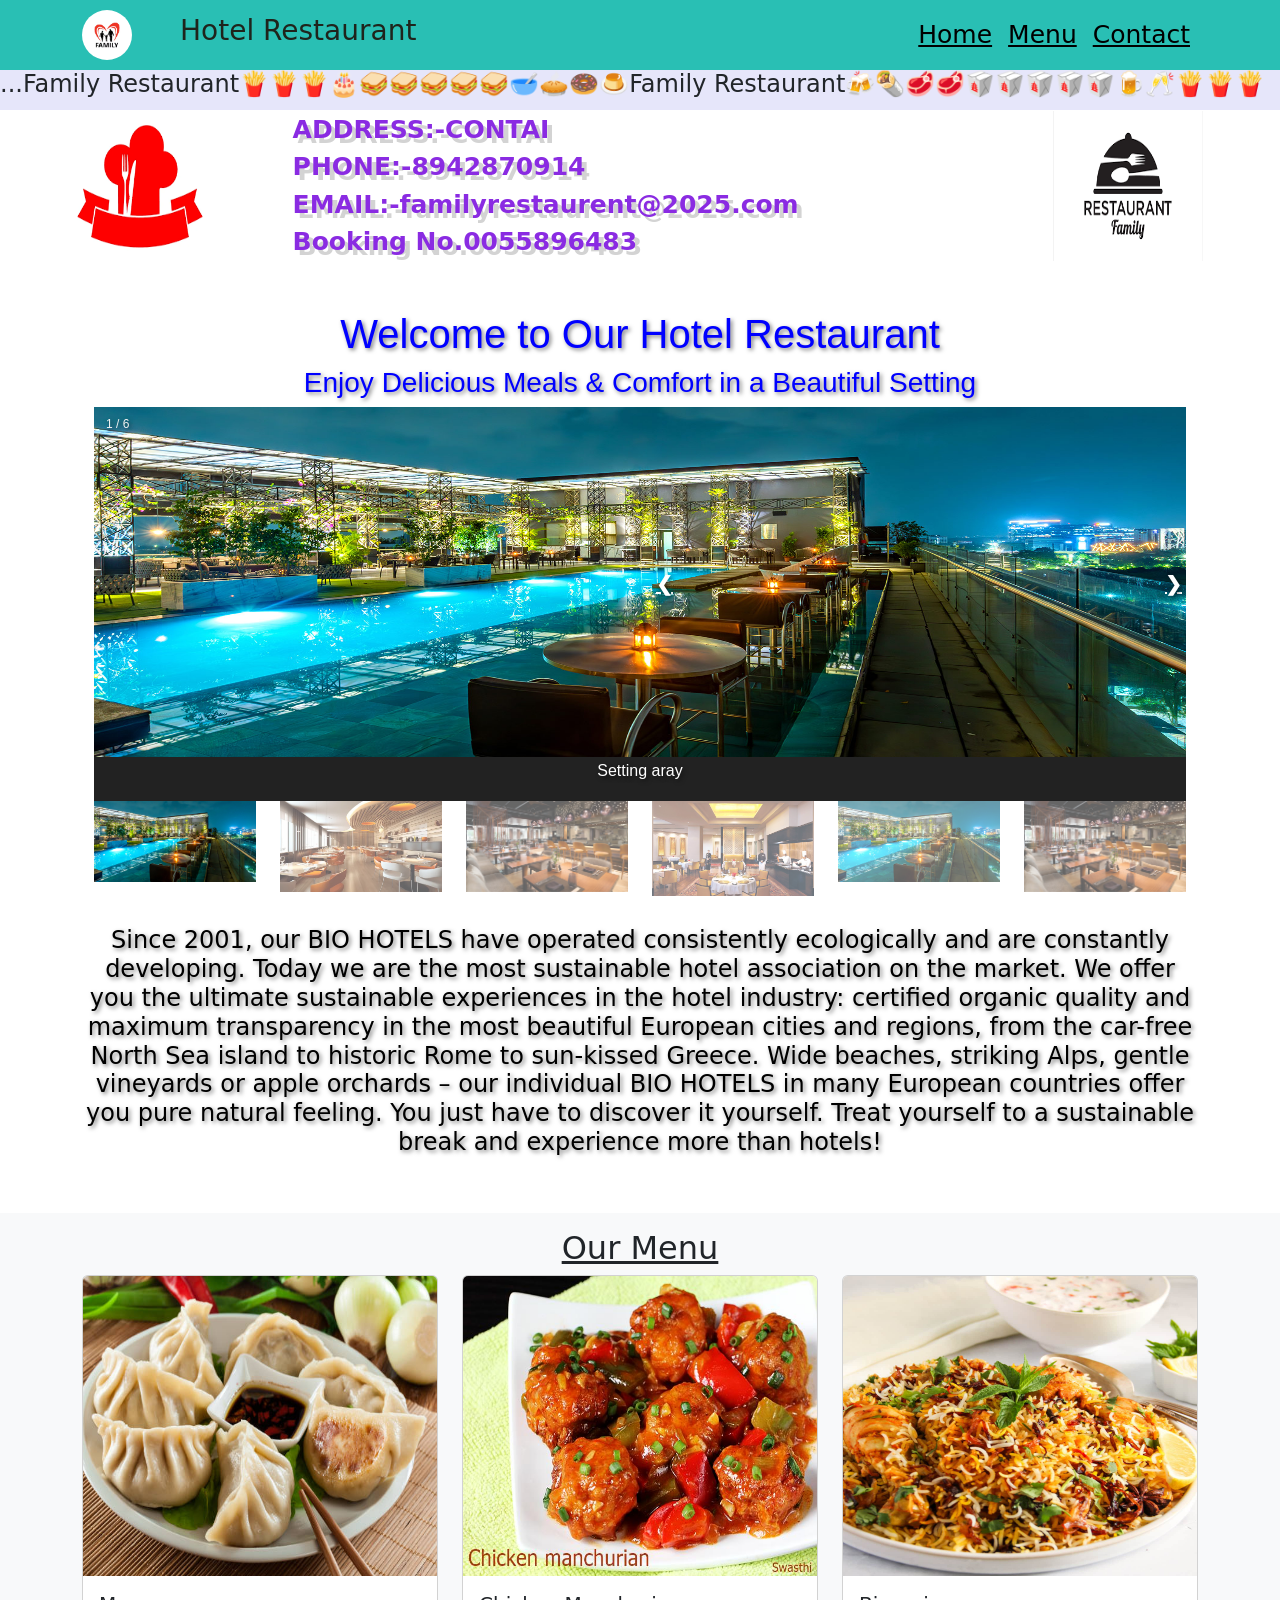
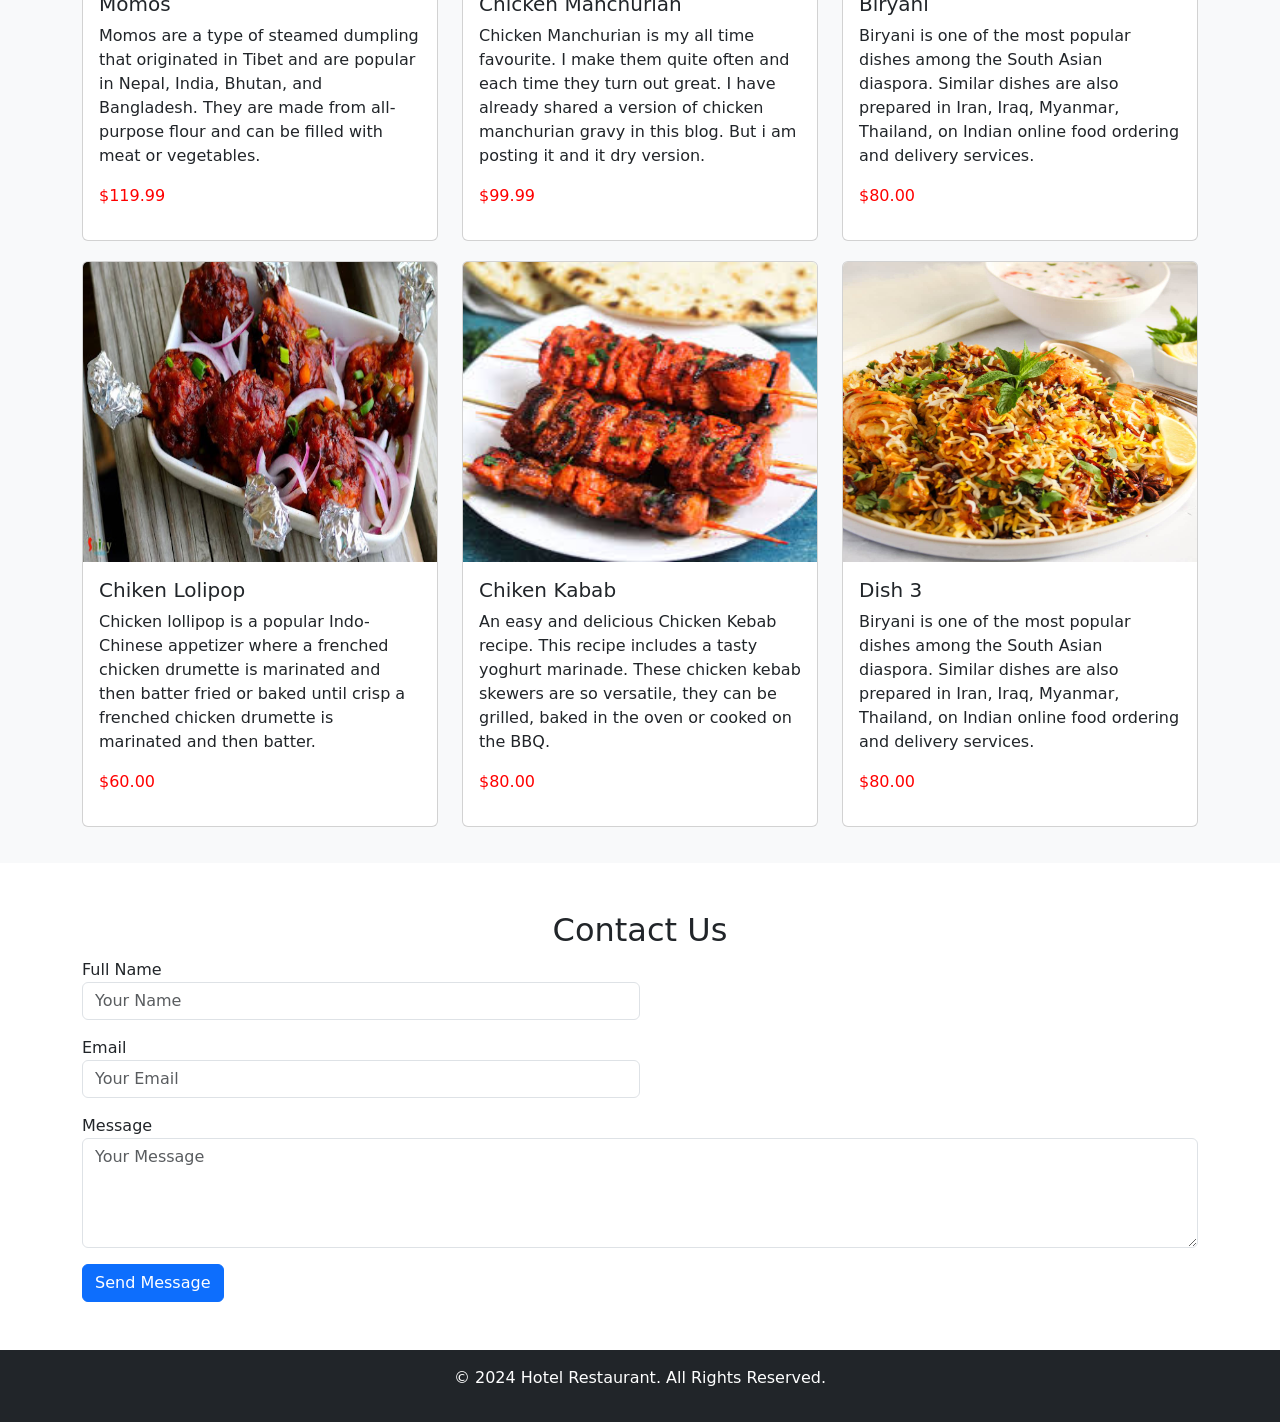
<file: collage/index.html.html>
<!DOCTYPE html>
<html lang="en">
<head>
    <meta charset="UTF-8">
    <meta name="viewport" content="width=device-width, initial-scale=1.0">
    <title>Hotel Restaurant</title>
    <!-- Bootstrap 5 CSS -->
    <link href="https://cdn.jsdelivr.net/npm/bootstrap@5.3.0-alpha1/dist/css/bootstrap.min.css" rel="stylesheet">
    <style type="text/css">
        /* Custom Styles */
        .pic {
  font-family: Arial;
  margin: 0;
}

* {
  box-sizing: border-box;
}

 img {
  vertical-align: middle;
}

/* Position the image container (needed to position the left and right arrows) */
.container {
  position: relative;
}

/* Hide the images by default */
.mySlides {
  display: none;
}

/* Add a pointer when hovering over the thumbnail images */
.cursor {
  cursor: pointer;
}

/* Next & previous buttons */
.prev,
.next {
  cursor: pointer;
  position: absolute;
  top: 40%;
  width: auto;
  padding: 16px;
  margin-top: -50px;
  color: white;
  font-weight: bold;
  font-size: 20px;
  border-radius: 0 3px 3px 0;
  user-select: none;
  -webkit-user-select: none;
}

/* Position the "next button" to the right */
.next {
  right: 0px;
  border-radius: 3px 0 0 3px;
}

/* On hover, add a black background color with a little bit see-through */
.prev:hover,
.next:hover {
  background-color: rgba(0, 0, 0, 0.8);
}

/* Number text (1/3 etc) */
.numbertext {
  color: #f2f2f2;
  font-size: 12px;
  padding: 8px 12px;
  position: absolute;
  top: 0;
}

/* Container for image text */
.caption-container {
  text-align: center;
  background-color: #222;
  padding: 2px 16px;
  color: white;
}

.row:after {
  content: "";
  display: table;
  clear: both;
}

/* Six columns side by side */
.column {
  float: left;
  width: 16.66%;
}

/* Add a transparency effect for thumnbail images */
.demo {
  opacity: 0.6;
}

.active,
.demo:hover {
  opacity: 1;
}
     .hero {
            background: url('https://via.placeholder.com/1500x800') no-repeat center center;
            background-size: cover;
            color: white;
            text-shadow: 2px 2px 4px rgba(0, 0, 0, 0.5);
        }

        .card {
            margin-bottom: 20px;
        }

        footer {
            background-color: #343a40;
            color: #fff;
        }

        .aa {
            width: 100%;
            height: 40px;
            background-color: lavender;
            overflow: hidden;
        }

        .marquee {
            animation: marquee 20s linear infinite;
            white-space: nowrap;
        }

        @keyframes marquee {
            from { transform: translateX(100%); }
            to { transform: translateX(-100%); }
        }

        .ab img {
            border-radius: 50%;
            height: 50px;
            width: 50px;
        }

        nav {
            background-color: #29bfb4;
        }

        .nav-item a {
            font-size: 25px;
        }

        .container h1, h3 {
            color: blue;
        }
        .container h4{
            margin-top: 30px;
            color: black;
        }
        .card img {
            width: 100%;
            height: 300px;
        }

        .card {
            transition: all 0.5s ease-out;
        }

        .card:hover {
            transform: translate(0px, -10px);
            box-shadow: rgba(0, 0, 0, 0.25) 0px 54px 55px, rgba(0, 0, 0, 0.12) 0px -12px 30px, rgba(0, 0, 0, 0.12) 0px 4px 6px, rgba(0, 0, 0, 0.17) 0px 12px 13px, rgba(0, 0, 0, 0.09) 0px -3px 5px;
        }
        .titli{
            color: red;
        }
        .address{
            margin-left: 5%;
            width: 95%;
        }
        .bio{
            color: blueviolet;
            font-size: 25px;
            text-shadow: 5px 5px lightgray;

        }
        .address img {
            height: 150px;
            width: 150px;
        }
    </style>
</head>
<body>
    <!-- Navbar -->
    <nav class="navbar navbar-expand-lg navbar-dark">
        <div class="container">
            <div class="ab">
                <img src="assets/image/family-logo-template-design-vector_20029-632.avif" alt="DK Logo">
            </div>
            <a class="navbar-brand ms-5" href="#"><h3 style="color: #1f241c">Hotel Restaurant</h3></a>
            <button class="navbar-toggler" type="button" data-bs-toggle="collapse" data-bs-target="#navbarNav" aria-controls="navbarNav" aria-expanded="false" aria-label="Toggle navigation">
                <span class="navbar-toggler-icon"></span>
            </button>
            <div class="collapse navbar-collapse" id="navbarNav">
                <ul class="navbar-nav ms-auto">
                    <li class="nav-item">
                        <a class="nav-link" href="#home"><u style="color: black;">Home</u></a>
                    </li>
                    <li class="nav-item">
                        <a class="nav-link" href="#menu"><u style="color: black;">Menu</u></a>
                    </li>
                    <li class="nav-item">
                        <a class="nav-link" href="#contact"><u style="color: black;">Contact</u></a>
                    </li>
                </ul>
            </div>
        </div>
    </nav>

    <div class="aa">
        <div class="marquee">
            <h4>...Family Restaurant🍟🍟🍟🎂🥪🥪🥪🥪🥪🥣🥧🍩🍮Family Restaurant🍻🌯🥩🥩🥡🥡🥡🥡🥡🍺🥂🍟🍟🍟</h4>
        </div>
    </div>
    <!-- Address Section -->
    <div>
        <table class="address">
            <thead>
                <tr>
                    <th><img src="assets/image/images (1).png"></th>
                    <th class="bio">ADDRESS:-CONTAI<br>PHONE:-8942870914<br>EMAIL:-familyrestaurent@2025.com<br>Booking No.0055896483</th>

                    <th><img src="assets/image/images.png" alt="food"></th>
                </tr>
            </thead>
        </table>
    </div>



    <!-- Hero Section -->
    <!-- Hero Section -->
    <!-- Hero Section -->



<section id="home" class="hero text-white text-center py-5">
<div class="container">
<div class="pic">
    <h1>Welcome to Our Hotel Restaurant</h1>
            <h3>Enjoy Delicious Meals & Comfort in a Beautiful Setting</h3>
<div class="container">
  <div class="mySlides">
    <div class="numbertext">1 / 6</div>
    <img src="assets/image/5a0297bb5ad384ef8c29b3b67944d5d6.jpg" style="width:100%; height: 350px;">
  </div>

  <div class="mySlides">
    <div class="numbertext">2 / 6</div>
    <img src="assets/image/pngtree-contemporary-dining-experience-3d-render-of-hotel-restaurant-interior-image_3904096.jpg" style="width:100%; height: 350px;">
  </div>

  <div class="mySlides">
    <div class="numbertext">3 / 6</div>
    <img src="assets/image/mc-loslg-wakame-restaurant-25323_Wide-Hor.jfif" style="width:100%; height: 350px;">
  </div>
    
  <div class="mySlides">
    <div class="numbertext">4 / 6</div>
    <img src="assets/image/Hotel restaurant.jpg" style="width:100%; height: 350px;">
  </div>

  <div class="mySlides">
    <div class="numbertext">5 / 6</div>
    <img src="assets/image/5a0297bb5ad384ef8c29b3b67944d5d6.jpg" style="width:100%; height: 350px;">
  </div>
    
  <div class="mySlides">
    <div class="numbertext">6 / 6</div>
    <img src="assets/image/mc-loslg-wakame-restaurant-25323_Wide-Hor.jfif" style="width:100%; height: 350px;">
  </div>
   
  <a class="prev" onclick="plusSlides(-1)">❮</a>
  <a class="next" onclick="plusSlides(1)">❯</a>

  <div class="caption-container">
    <p id="caption"></p>
  </div>

  <div class="row">
    <div class="column">
      <img class="demo cursor" src="assets/image/5a0297bb5ad384ef8c29b3b67944d5d6.jpg" style="width:100%" onclick="currentSlide(1)" alt="Setting aray">
    </div>
    <div class="column">
      <img class="demo cursor" src="assets/image/pngtree-contemporary-dining-experience-3d-render-of-hotel-restaurant-interior-image_3904096.jpg" style="width:100%" onclick="currentSlide(2)" alt="Dining aray">
    </div>
    <div class="column">
      <img class="demo cursor" src="assets/image/mc-loslg-wakame-restaurant-25323_Wide-Hor.jfif" style="width:100%" onclick="currentSlide(3)" alt="Park">
    </div>
    <div class="column">
      <img class="demo cursor" src="assets/image/Hotel restaurant.jpg" style="width:100%" onclick="currentSlide(4)" alt="lobby aray">
    </div>
    <div class="column">
      <img class="demo cursor" src="assets/image/5a0297bb5ad384ef8c29b3b67944d5d6.jpg" style="width:100%" onclick="currentSlide(5)" alt="Nature and sunrise">
    </div>    
    <div class="column">
      <img class="demo cursor" src="assets/image/mc-loslg-wakame-restaurant-25323_Wide-Hor.jfif" style="width:100%" onclick="currentSlide(6)" alt="Snowy Mountains">
    </div>
  </div>
</div>
</div>
      
<h4>Since 2001, our BIO HOTELS have operated consistently ecologically and are constantly developing. Today we are the most sustainable hotel association on the market.
We offer you the ultimate sustainable experiences in the hotel industry: certified organic quality and maximum transparency in the most beautiful European cities and regions, from the car-free North Sea island to historic Rome to sun-kissed Greece. Wide beaches, striking Alps, gentle vineyards or apple orchards – our individual BIO HOTELS in many European countries offer you pure natural feeling. You just have to discover it yourself. Treat yourself to a sustainable break and experience more than hotels!</h4>
</div>
</section>




<!-- Menu Section -->
    <section id="menu" class="py-3 bg-light">
        <div class="container">
            <h2 class="text-center"><u>Our Menu</u></h2>
            <div class="row">
                <div class="col-md-4">
                    <div class="card">
                        <img src="assets/image/istockphoto-1133151212-612x612.jpg" class="card-img-top" alt="Dish 1">
                        <div class="card-body">
                            <h5 class="card-title">Momos</h5>
                            <p class="card-text">Momos are a type of steamed dumpling that originated in Tibet and are popular in Nepal, India, Bhutan, and Bangladesh. They are made from all-purpose flour and can be filled with meat or vegetables.  </p>
                            <p class="titli">$119.99</p>
                        </div>
                    </div>
                </div>
                <div class="col-md-4">
                    <div class="card">
                        <img src="assets/image/chicken-manchurian-1.jpg" class="card-img-top" alt="Dish 2">
                        <div class="card-body">
                            <h5 class="card-title">Chicken Manchurian</h5>
                            <p class="card-text">Chicken Manchurian is my all time favourite. I make them quite often and each time they turn out great. I have already shared a version of chicken manchurian gravy in this blog. But i am posting  it and it dry version.</p>
                            <p class="titli">$99.99</p>
                        </div>
                    </div>
                </div>
                <div class="col-md-4">
                    <div class="card">
                        <img src="assets/image/chicken-biryani-5.jpg" class="card-img-top" alt="Dish 3">
                        <div class="card-body">
                            <h5 class="card-title">Biryani</h5>
                            <p class="card-text">Biryani is one of the most popular dishes among the South Asian diaspora. Similar dishes are also prepared in Iran, Iraq, Myanmar, Thailand,  on Indian online food ordering and delivery services.</p>
                            <p class="titli">$80.00</p>
                        </div>
                    </div>
                </div>
                <div class="col-md-4">
                    <div class="card">
                        <img src="assets/image/unnamed.jpg" class="card-img-top" alt="Dish 3">
                        <div class="card-body">
                            <h5 class="card-title">Chiken Lolipop</h5>
                            <p class="card-text">Chicken lollipop is a popular Indo-Chinese appetizer where a frenched chicken drumette is marinated and then batter fried or baked until crisp a frenched chicken drumette is marinated and then batter.</p>
                            <p class="titli">$60.00</p>
                        </div>
                    </div>
                </div>
                <div class="col-md-4">
                    <div class="card">
                        <img src="assets/image/k1.jpg" class="card-img-top" alt="">
                        <div class="card-body">
                            <h5 class="card-title">Chiken Kabab</h5>
                            <p class="card-text">An easy and delicious Chicken Kebab recipe. This recipe includes a tasty yoghurt marinade. These chicken kebab skewers are so versatile, they can be grilled, baked in the oven or cooked on the BBQ.</p>
                            <p class="titli">$80.00</p>
                        </div>
                    </div>
                </div>
                <div class="col-md-4">
                    <div class="card">
                        <img src="assets/image/chicken-biryani-5.jpg" class="card-img-top" alt="Dish 3">
                        <div class="card-body">
                            <h5 class="card-title">Dish 3</h5>
                            <p class="card-text">Biryani is one of the most popular dishes among the South Asian diaspora. Similar dishes are also prepared in Iran, Iraq, Myanmar, Thailand,  on Indian online food ordering and delivery services.</p>
                            <p class="titli">$80.00</p>
                        </div>
                    </div>
                </div>
            </div>
        </div>
    </section>

    <!-- Contact Section -->
    <section id="contact" class="py-5">
        <div class="container">
            <h2 class="text-center">Contact Us</h2>
            <form id="contactForm" action="#" method="POST">
                <div class="form-row">
                    <div class="col-md-6 mb-3">
                        <label for="name">Full Name</label>
                        <input type="text" class="form-control" id="name" placeholder="Your Name" required>
                    </div>
                    <div class="col-md-6 mb-3">
                        <label for="email">Email</label>
                        <input type="email" class="form-control" id="email" placeholder="Your Email" required>
                    </div>
                </div>
                <div class="form-row">
                    <div class="col-md-12 mb-3">
                        <label for="message">Message</label>
                        <textarea class="form-control" id="message" rows="4" placeholder="Your Message" required></textarea>
                    </div>
                </div>
                <button type="submit" class="btn btn-primary">Send Message</button>
            </form>
        </div>
    </section>

    <!-- Footer -->
    <footer class="bg-dark text-white text-center py-3">
        <p>&copy; 2024 Hotel Restaurant. All Rights Reserved.</p>
    </footer>

    <!-- Bootstrap 5 JS and dependencies -->
    <script src="https://cdn.jsdelivr.net/npm/@popperjs/core@2.9.3/dist/umd/popper.min.js"></script>
    <script src="https://cdn.jsdelivr.net/npm/bootstrap@5.3.0-alpha1/dist/js/bootstrap.min.js"></script>

    <script>
        // Contact Form Validation
        document.getElementById('contactForm').addEventListener('submit', function(event) {
            event.preventDefault();

            var name = document.getElementById('name').value;
            var email = document.getElementById('email').value;
            var message = document.getElementById('message').value;

            if (name && email && message) {
                alert('Thank you for your message, ' + name + '!');
                document.getElementById('contactForm').reset();
            } else {
                alert('Please fill out all fields.');
            }
        });
let slideIndex = 1;
showSlides(slideIndex);

function plusSlides(n) {
  showSlides(slideIndex += n);
}

function currentSlide(n) {
  showSlides(slideIndex = n);
}

function showSlides(n) {
  let i;
  let slides = document.getElementsByClassName("mySlides");
  let dots = document.getElementsByClassName("demo");
  let captionText = document.getElementById("caption");
  if (n > slides.length) {slideIndex = 1}
  if (n < 1) {slideIndex = slides.length}
  for (i = 0; i < slides.length; i++) {
    slides[i].style.display = "none";
  }
  for (i = 0; i < dots.length; i++) {
    dots[i].className = dots[i].className.replace(" active", "");
  }
  slides[slideIndex-1].style.display = "block";
  dots[slideIndex-1].className += " active";
  captionText.innerHTML = dots[slideIndex-1].alt;
}
</script>
</body>
</html>
</file>
